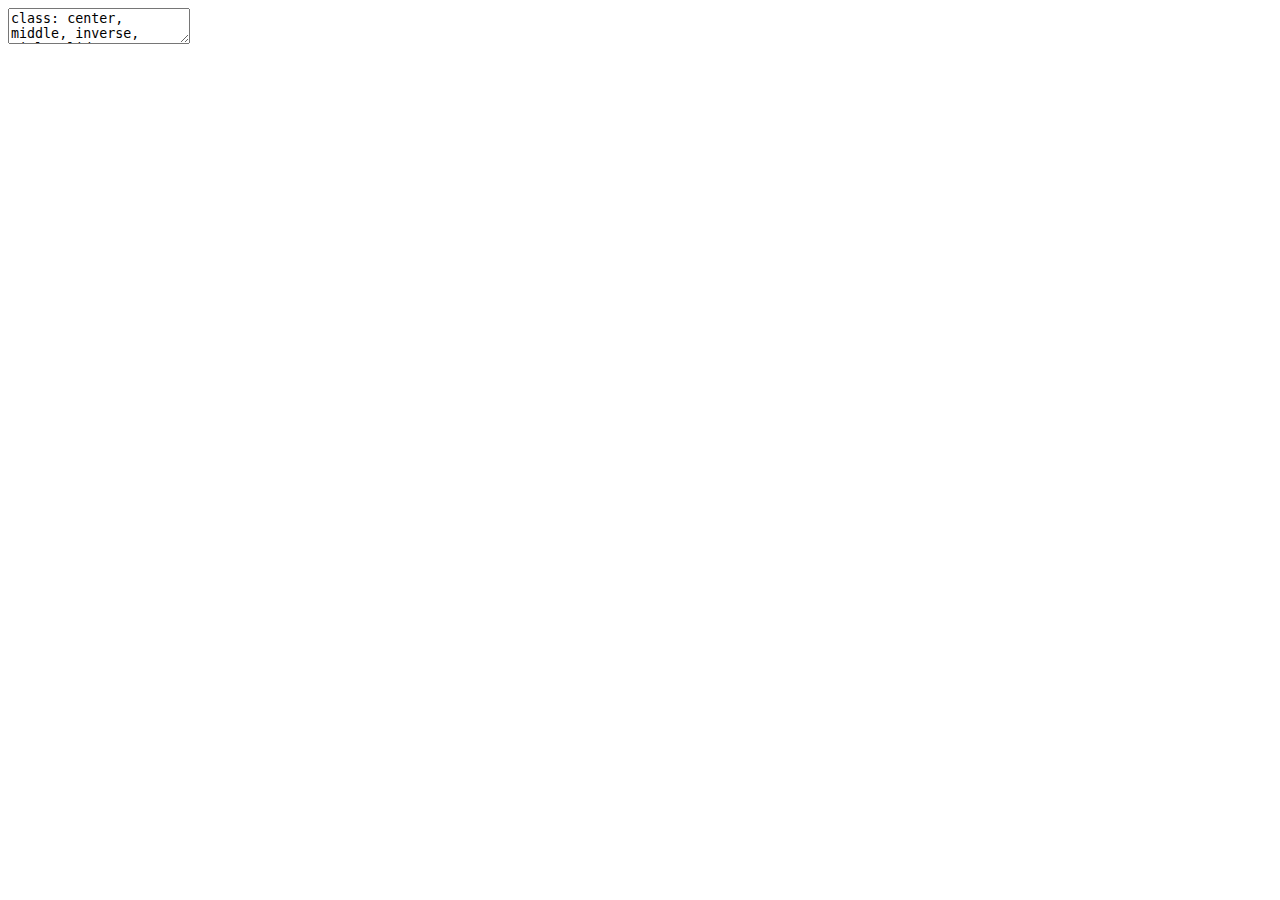
<file: 2019-09_r-in-grenoble_geospatial.html>
<!DOCTYPE html>
<html xmlns="http://www.w3.org/1999/xhtml" lang="" xml:lang="">
  <head>
    <title>Geospatial data in R</title>
    <meta charset="utf-8" />
    <meta name="author" content="Ian Hough" />
    <link href="libs/remark-css-0.0.1/default-fonts.css" rel="stylesheet" />
    <link href="libs/remark-css-0.0.1/default.css" rel="stylesheet" />
    <link rel="stylesheet" href="custom.css" type="text/css" />
  </head>
  <body>
    <textarea id="source">
class: center, middle, inverse, title-slide

# Geospatial data in R
### Ian Hough
### 2019-10-17 - R in Grenoble

---


# Overview

#### Data manipulation

* Vector data: [sf](https://r-spatial.github.io/sf/)
* Raster data: [raster](https://github.com/rspatial/raster)

#### Visualization

* Thematic maps: [tmap](https://github.com/mtennekes/tmap)
* Raster data: [rasterVis](https://oscarperpinan.github.io/rastervis/)
* Interactive maps: [tmap](https://github.com/mtennekes/tmap) &amp; [mapview](https://r-spatial.github.io/mapview/)

#### Resources

* [Lovelace et al. (2019): Geocomputation with R](https://geocompr.robinlovelace.net/index.html)
* [Pebesma &amp; Bivand (forthcoming): Spatial Data Science](https://keen-swartz-3146c4.netlify.com)
* [Bivand et al. (2013): Applied Spatial Data Analysis with R](https://www.springer.com/gp/book/9781461476177)
* [RSpatial.org](https://rspatial.org)
* [r-spatial.org](https://www.r-spatial.org)
* [CRAN Task View: Analysis of Spatial Data](https://cran.r-project.org/web/views/Spatial.html)
* [r-sig-geo mailing list](https://stat.ethz.ch/mailman/listinfo/R-SIG-Geo/)

---

# Why use R for geospatial data?

* Automation + reproducibility (vs. ArcGIS, QGIS, etc.)

* Ease of use (vs. C++/Java)

* Rich ecosystem of tools for statistical analysis (spatial + not), predictive modeling, and visualisation (vs. Python)

---

# Geospatial data models

.pull-left[
### Vector
![sf-classes](img/sf-classes.png)
]

.pull-right[
### Raster
![sf-classes](img/raster-data.png)
]

.footnote[*Img: Lovelace et al. 2019*&lt;sub&gt;]

---

# sf package

"Simple features" = OGC standard for representation of vector spatial data, used by many spatial libraries (GDAL, GEOS), databases (PostGIS), etc.

Extends `data.frame` or `tibble` by adding a geometry column. This makes it easy to work with sf object as you would any other data.frame (pipe-based workflows, dplyr, etc.)

Provides consistent interface to [gdal](https://gdal.org) and [geos](https://trac.osgeo.org/geos) libraries.

Largely supersedes [sp](https://cran.r-project.org/web/packages/sp/index.html), `rgdal`, and `rgeos` packages (although some other packages have not yet been updated to work with sf).

---

# sf setup

#### Prerequisites


```r
install.packages("sf")
install.packages("spData")    # for demo datasets
install.packages("tidyverse") # to demonstrate tidyverse compatibility
```

*Note:* the R spatial ecosystem depends on three open-source C/C++ libraries:

* [gdal](https://gdal.org): translator for geospatial data formats
* [geos](https://trac.osgeo.org/geos): spatial geometry engine
* [proj](https://proj.org): coordinate reference system transformations

These are included with the *binary* release of [sf](https://r-spatial.github.io/sf/) for Windows and Mac. If you use Unix or install packages from source you will need to install these separately.

---

# sf example


```r
library(sf)
```

```
## Linking to GEOS 3.6.1, GDAL 2.2.3, PROJ 4.9.3
```

```r
library(spData)    # demo datasets
```

```
## To access larger datasets in this package, install the spDataLarge
## package with: `install.packages('spDataLarge',
## repos='https://nowosad.github.io/drat/', type='source')`
```

```r
library(tidyverse) # show compatibility with tidyverse
```

```
## -- Attaching packages ---------------------------------------------------- tidyverse 1.2.1 --
```

```
## v ggplot2 3.2.1     v purrr   0.3.2
## v tibble  2.1.3     v dplyr   0.8.3
## v tidyr   1.0.0     v stringr 1.4.0
## v readr   1.3.1     v forcats 0.4.0
```

```
## -- Conflicts ------------------------------------------------------- tidyverse_conflicts() --
## x dplyr::filter() masks stats::filter()
## x dplyr::lag()    masks stats::lag()
```

```r
class(world)
```

```
## [1] "sf"         "tbl_df"     "tbl"        "data.frame"
```

```r
names(world)
```

```
##  [1] "iso_a2"    "name_long" "continent" "region_un" "subregion"
##  [6] "type"      "area_km2"  "pop"       "lifeExp"   "gdpPercap"
## [11] "geom"
```

---

# sf geometry column is sticky


```r
# Sticky geometry column
world[1:3, 2]
```

```
## Simple feature collection with 3 features and 1 field
## geometry type:  MULTIPOLYGON
## dimension:      XY
## bbox:           xmin: -180 ymin: -18.28799 xmax: 180 ymax: 27.65643
## epsg (SRID):    4326
## proj4string:    +proj=longlat +datum=WGS84 +no_defs
## # A tibble: 3 x 2
##   name_long                                                            geom
##   &lt;chr&gt;                                                  &lt;MULTIPOLYGON [°]&gt;
## 1 Fiji          (((180 -16.06713, 180 -16.55522, 179.3641 -16.80135, 178.7~
## 2 Tanzania      (((33.90371 -0.95, 34.07262 -1.05982, 37.69869 -3.09699, 3~
## 3 Western Saha~ (((-8.66559 27.65643, -8.665124 27.58948, -8.6844 27.39574~
```

```r
# Get a single column
world$iso_a2 %&gt;% head
```

```
## [1] "FJ" "TZ" "EH" "CA" "US" "KZ"
```

---

# sf pipe-based workflow


```r
world %&gt;%
  dplyr::filter(continent == "Africa") %&gt;%
  dplyr::select(pop) %&gt;%
  plot(main = "Population")
```

![](2019-09_r-in-grenoble_geospatial_files/figure-html/unnamed-chunk-4-1.png)&lt;!-- --&gt;

---

# sf functions

All sf functions start with a `st_` prefix (for "spatial-temporal", taken from PostGIS).

Reading / writing - works with files or databases


```r
st_read()
st_write()
```

Inspection


```r
st_bbox() # bounding box
st_coordinates()
st_crs()
st_geometry() # get the geometry column
```

To / from sp


```r
world_sp &lt;- as(world, "Spatial")
world_sf &lt;- st_as_sf(world_sp)
```

---

# sf to / from data.frame


```r
# sf to data.frame
world_df &lt;- st_drop_geometry(world)

# data.frame to sfc
set.seed(1)
pts &lt;- data.frame(lat = runif(5, 30, 80), lon = runif(5, -5, 10)) %&gt;%
       st_as_sf(coords = c("lon", "lat"), crs = 4326) # EPSG:4326 = WGS84

plot(world$geom)
plot(pts, pch = 19, cex = 2, col = "blue", add = T)
```

![](2019-09_r-in-grenoble_geospatial_files/figure-html/unnamed-chunk-8-1.png)&lt;!-- --&gt;

---

# sf coordinate reference systems


```r
# Get CRS
st_crs(world)
```

```
## Coordinate Reference System:
##   EPSG: 4326 
##   proj4string: "+proj=longlat +datum=WGS84 +no_defs"
```

```r
# Project using EPSG code
st_transform(world, crs = 3035) %&gt;%
  st_crs()
```

```
## Coordinate Reference System:
##   EPSG: 3035 
##   proj4string: "+proj=laea +lat_0=52 +lon_0=10 +x_0=4321000 +y_0=3210000 +ellps=GRS80 +towgs84=0,0,0,0,0,0,0 +units=m +no_defs"
```

```r
# Project using proj4string
st_transform(world, crs = "+proj=sinu +lon_0=0 +x_0=0 +y_0=0 +a=6371007.181 +b=6371007.181 +units=m +no_defs") %&gt;%
  st_crs()
```

```
## Coordinate Reference System:
##   No EPSG code
##   proj4string: "+proj=sinu +lon_0=0 +x_0=0 +y_0=0 +a=6371007.181 +b=6371007.181 +units=m +no_defs"
```

---

# Simple spatial subsetting


```r
world[pts, "iso_a2"]
```

```
## although coordinates are longitude/latitude, st_intersects assumes that they are planar
```

```
## Simple feature collection with 2 features and 1 field
## geometry type:  MULTIPOLYGON
## dimension:      XY
## bbox:           xmin: -9.392884 ymin: 35.94685 xmax: 15.017 ymax: 54.9831
## epsg (SRID):    4326
## proj4string:    +proj=longlat +datum=WGS84 +no_defs
## # A tibble: 2 x 2
##   iso_a2                                                               geom
##   &lt;chr&gt;                                                  &lt;MULTIPOLYGON [°]&gt;
## 1 DE     (((14.11969 53.75703, 14.35332 53.24817, 14.07452 52.98126, 14.43~
## 2 ES     (((-7.453726 37.09779, -7.537105 37.4289, -7.166508 37.80389, -7.~
```

---

# sf quantities and geometric operations


```r
st_area()
st_buffer()
st_contains()
st_difference()
st_intersects()
st_intersection()
st_length()
st_overlaps()
st_touches()
st_union()
...
```

---

### sf and ggplot2


```r
library(ggplot2)

ggplot() +
  geom_sf(data = world, aes(fill = iso_a2), show.legend = FALSE) +
  geom_sf(data = pts) +
  coord_sf(crs = "+proj=robin +lon_0=0 +x_0=0 +y_0=0 +datum=WGS84 +units=m +no_defs")
```

![](2019-09_r-in-grenoble_geospatial_files/figure-html/unnamed-chunk-12-1.png)&lt;!-- --&gt;

---

# raster package

Three types of raster objects

* `RasterLayer` = a single layer (e.g. elevation)
* `RaterStack` = multiple layers with the same spatial extent and CRS (e.g. daily temperature); more flexible than RasterBrick (layers can be mix of in memory and multiple files)
* `RasterBrick` = like a RasterStack but all layers are contained in a single file; faster processing compared to RasterStack

A key feature of the raster package is that it only loads data into memory when needed. If there is insufficient memory and the `filename` argument is provided, raster functions will process data in chunks and write directly to disk rather than loading into memory.

Note: `raster` relies on `sp` and `rgdal`. The new [stars](https://r-spatial.github.io/stars/) package is intended to supersede `raster` and will provide a structure and interface more similar to `sf` and support for multidimensional data cubes (e.g. x, y, z, time).

---

# raster setup


```r
install.packages("sp")     # imported by raster
install.packages("rgdal")  # needed for reading/writing many data formats
install.packages("raster")
```


```r
library(raster)
```

```
## Loading required package: sp
```

```
## 
## Attaching package: 'raster'
```

```
## The following object is masked from 'package:dplyr':
## 
##     select
```

```
## The following object is masked from 'package:tidyr':
## 
##     extract
```

Watch out for masking of `dplyr::select` and `tidyr::extract`!

---

# raster example


```r
t2m &lt;- raster::brick("data/era5_t2m.tif")
raster::inMemory(t2m)
```

```
## [1] FALSE
```

```r
t2m
```

```
## class      : RasterBrick 
## dimensions : 37, 55, 2035, 24  (nrow, ncol, ncell, nlayers)
## resolution : 0.25, 0.25  (x, y)
## extent     : -5.375, 8.375, 42.125, 51.375  (xmin, xmax, ymin, ymax)
## crs        : +proj=longlat +datum=WGS84 +no_defs +ellps=WGS84 +towgs84=0,0,0 
## source     : C:/Users/Ian/code/2019-10_r-in-grenoble_geospatial/data/era5_t2m.tif 
## names      : era5_t2m.1, era5_t2m.2, era5_t2m.3, era5_t2m.4, era5_t2m.5, era5_t2m.6, era5_t2m.7, era5_t2m.8, era5_t2m.9, era5_t2m.10, era5_t2m.11, era5_t2m.12, era5_t2m.13, era5_t2m.14, era5_t2m.15, ... 
## min values :   275.0910,   274.7592,   274.4634,   274.3012,   274.0129,   275.2710,   276.0705,   277.9212,   280.0212,    281.6605,    282.2485,    283.1449,    283.8315,    283.6270,    282.9048, ... 
## max values :   293.2530,   293.2009,   293.1298,   293.0960,   293.0639,   293.0323,   293.0066,   294.9174,   296.0506,    297.1310,    297.9987,    298.8321,    299.9331,    300.5916,    300.6237, ...
```

---


```r
names(t2m) &lt;- paste0("t2m_20180601_", 0:23)

# Get one or more layers
t2m[[1:3]] %&gt;%
  plot
```

![](2019-09_r-in-grenoble_geospatial_files/figure-html/unnamed-chunk-16-1.png)&lt;!-- --&gt;

---


```r
# Get values from a single layer
t2m$t2m_20180601_0[1:3, 1:3]
```

```
## [1] 286.7862 286.3626 286.6148 287.4074 287.1633 287.4659 287.7788 287.6613
## [9] 287.6613
```

```r
# Cells are indexed from the top left corner along rows then by columns
raster::xyFromCell(t2m, c(1, 55, 56))
```

```
##          x     y
## [1,] -5.25 51.25
## [2,]  8.25 51.25
## [3,] -5.25 51.00
```

---

# raster functions

Reading / writing


```r
raster::raster() # create or read a RasterLayer
raster::stack()  # create or read a RasterStack
raster::brick()  # create or read a RasterBrick
raster::writeRaster() # save to disk
```

Inspection


```r
raster::crs()        # get or set CRS
raster::projection() # get or set CRS
raster::coordinates()
raster::extent()     # bounding box
```

---

# Projection


```r
# Uses bilinear or nearest neighbour
t2m$t2m_20180601_0 %&gt;%
  projectRaster(crs = "+proj=laea +lat_0=52 +lon_0=10 +x_0=4321000 +y_0=3210000 +ellps=GRS80 +towgs84=0,0,0,0,0,0,0 +units=m +no_defs") %&gt;%
  plot
```

![](2019-09_r-in-grenoble_geospatial_files/figure-html/unnamed-chunk-20-1.png)&lt;!-- --&gt;


```r
raster::projectRaster()crs()        # get or set CRS
raster::projection() # get or set CRS
raster::coordinates()
raster::extent()     # bounding box
```

---

# raster -&gt; vector


```r
raster::rasterToPoints()   # returns centroids
raster::rasterToPolygons() # returns borders
```


```r
plot(rasterToPoints(t2m$t2m_20180601_0))
plot(world$geom, add = T)
```

![](2019-09_r-in-grenoble_geospatial_files/figure-html/unnamed-chunk-23-1.png)&lt;!-- --&gt;

---

# vector -&gt; raster


```r
france &lt;- world[, "iso_a2"] %&gt;%
          dplyr::filter(iso_a2 == "FR") %&gt;%
          st_cast("POLYGON") %&gt;%
          mutate(area = st_area(geom)) %&gt;%
          dplyr::arrange(-area) %&gt;%
          .[1, ]
```

```
## Warning in st_cast.sf(., "POLYGON"): repeating attributes for all sub-
## geometries for which they may not be constant
```

```r
fr_rst &lt;- raster::rasterize(france, t2m)
plot(fr_rst, axes = FALSE, box = FALSE)
```

![](2019-09_r-in-grenoble_geospatial_files/figure-html/unnamed-chunk-24-1.png)&lt;!-- --&gt;

---

# raster operations


```r
raster::area()    # area of each cell
raster::crop()    # reduce extent by that of a raster a spatial object
raster::extract() # get values at locations of points or polygons
raster::focal()   # moving window summaries
raster::zonal()   # zonal statistics based on "zones" defined by layers of a raster value
...
```

---

# Map algebra


```r
plot(max(t2m) * fr_rst)
```

![](2019-09_r-in-grenoble_geospatial_files/figure-html/unnamed-chunk-26-1.png)&lt;!-- --&gt;

---

# Mapping

Livecoding: [mapping_demo.R](mapping_demo.R)
    </textarea>
<style data-target="print-only">@media screen {.remark-slide-container{display:block;}.remark-slide-scaler{box-shadow:none;}}</style>
<script src="https://remarkjs.com/downloads/remark-latest.min.js"></script>
<script>var slideshow = remark.create({
"highlightStyle": "github",
"highlightLines": true,
"countIncrementalSlides": false
});
if (window.HTMLWidgets) slideshow.on('afterShowSlide', function (slide) {
  window.dispatchEvent(new Event('resize'));
});
(function(d) {
  var s = d.createElement("style"), r = d.querySelector(".remark-slide-scaler");
  if (!r) return;
  s.type = "text/css"; s.innerHTML = "@page {size: " + r.style.width + " " + r.style.height +"; }";
  d.head.appendChild(s);
})(document);

(function(d) {
  var el = d.getElementsByClassName("remark-slides-area");
  if (!el) return;
  var slide, slides = slideshow.getSlides(), els = el[0].children;
  for (var i = 1; i < slides.length; i++) {
    slide = slides[i];
    if (slide.properties.continued === "true" || slide.properties.count === "false") {
      els[i - 1].className += ' has-continuation';
    }
  }
  var s = d.createElement("style");
  s.type = "text/css"; s.innerHTML = "@media print { .has-continuation { display: none; } }";
  d.head.appendChild(s);
})(document);
// delete the temporary CSS (for displaying all slides initially) when the user
// starts to view slides
(function() {
  var deleted = false;
  slideshow.on('beforeShowSlide', function(slide) {
    if (deleted) return;
    var sheets = document.styleSheets, node;
    for (var i = 0; i < sheets.length; i++) {
      node = sheets[i].ownerNode;
      if (node.dataset["target"] !== "print-only") continue;
      node.parentNode.removeChild(node);
    }
    deleted = true;
  });
})();
// adds .remark-code-has-line-highlighted class to <pre> parent elements
// of code chunks containing highlighted lines with class .remark-code-line-highlighted
(function(d) {
  const hlines = d.querySelectorAll('.remark-code-line-highlighted');
  const preParents = [];
  const findPreParent = function(line, p = 0) {
    if (p > 1) return null; // traverse up no further than grandparent
    const el = line.parentElement;
    return el.tagName === "PRE" ? el : findPreParent(el, ++p);
  };

  for (let line of hlines) {
    let pre = findPreParent(line);
    if (pre && !preParents.includes(pre)) preParents.push(pre);
  }
  preParents.forEach(p => p.classList.add("remark-code-has-line-highlighted"));
})(document);</script>

<script>
(function() {
  var links = document.getElementsByTagName('a');
  for (var i = 0; i < links.length; i++) {
    if (/^(https?:)?\/\//.test(links[i].getAttribute('href'))) {
      links[i].target = '_blank';
    }
  }
})();
</script>

<script>
slideshow._releaseMath = function(el) {
  var i, text, code, codes = el.getElementsByTagName('code');
  for (i = 0; i < codes.length;) {
    code = codes[i];
    if (code.parentNode.tagName !== 'PRE' && code.childElementCount === 0) {
      text = code.textContent;
      if (/^\\\((.|\s)+\\\)$/.test(text) || /^\\\[(.|\s)+\\\]$/.test(text) ||
          /^\$\$(.|\s)+\$\$$/.test(text) ||
          /^\\begin\{([^}]+)\}(.|\s)+\\end\{[^}]+\}$/.test(text)) {
        code.outerHTML = code.innerHTML;  // remove <code></code>
        continue;
      }
    }
    i++;
  }
};
slideshow._releaseMath(document);
</script>
<!-- dynamically load mathjax for compatibility with self-contained -->
<script>
(function () {
  var script = document.createElement('script');
  script.type = 'text/javascript';
  script.src  = 'https://mathjax.rstudio.com/latest/MathJax.js?config=TeX-MML-AM_CHTML';
  if (location.protocol !== 'file:' && /^https?:/.test(script.src))
    script.src  = script.src.replace(/^https?:/, '');
  document.getElementsByTagName('head')[0].appendChild(script);
})();
</script>
  </body>
</html>
</file>
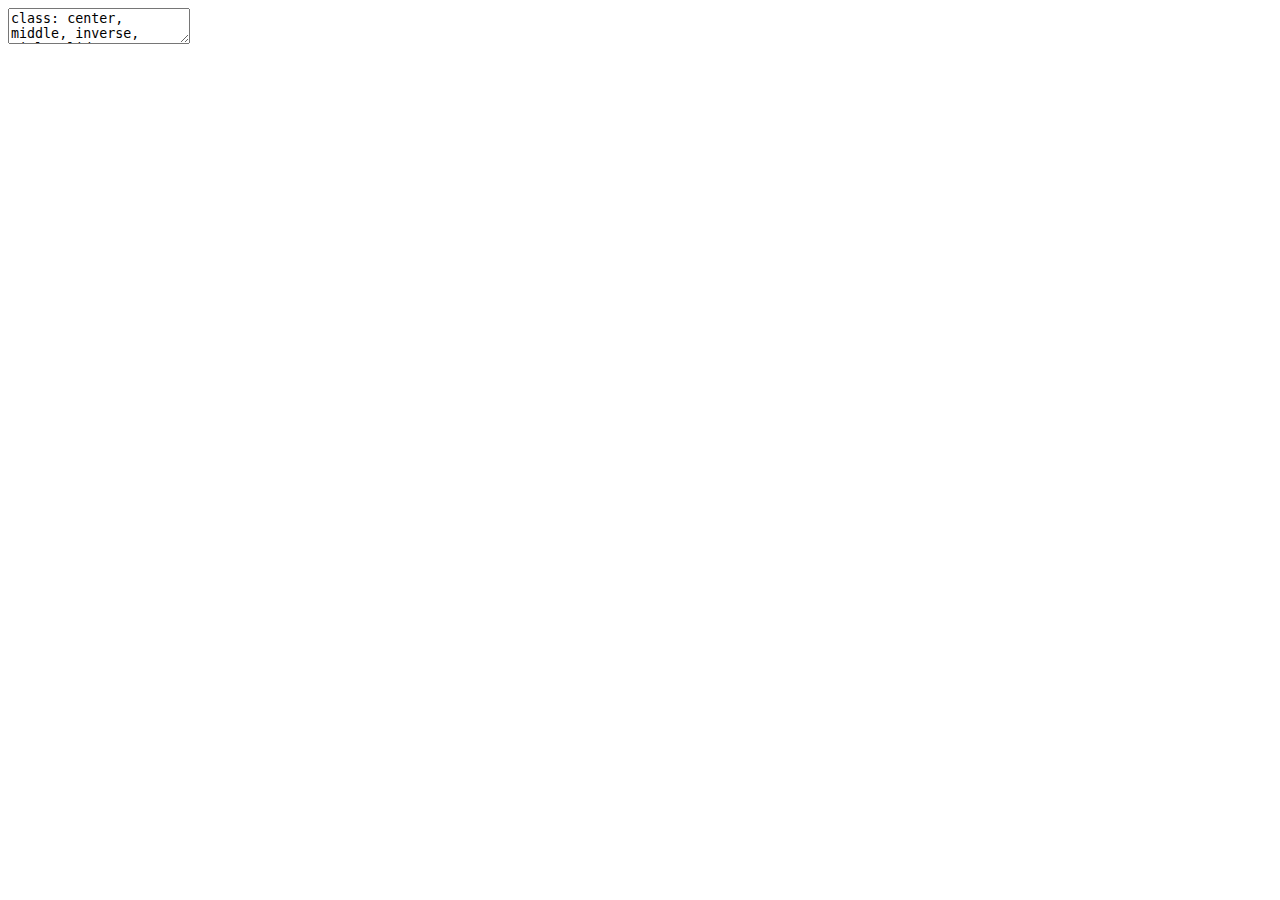
<file: talk_2019-10_geospatial.html>
<!DOCTYPE html>
<html xmlns="http://www.w3.org/1999/xhtml" lang="" xml:lang="">
  <head>
    <title>Geospatial data in R</title>
    <meta charset="utf-8" />
    <meta name="author" content="Ian Hough" />
    <link href="libs/remark-css-0.0.1/default-fonts.css" rel="stylesheet" />
    <link href="libs/remark-css-0.0.1/default.css" rel="stylesheet" />
    <link rel="stylesheet" href="custom.css" type="text/css" />
  </head>
  <body>
    <textarea id="source">
class: center, middle, inverse, title-slide

# Geospatial data in R
### Ian Hough
### 2019-10-17 - R in Grenoble

---


# Overview

#### Data manipulation

* Vector data: [sf](https://r-spatial.github.io/sf/)
* Raster data: [raster](https://github.com/rspatial/raster)

#### Visualization

* Thematic maps: [tmap](https://github.com/mtennekes/tmap)
* Raster data: [rasterVis](https://oscarperpinan.github.io/rastervis/)
* Interactive maps: [tmap](https://github.com/mtennekes/tmap) &amp; [mapview](https://r-spatial.github.io/mapview/)

#### Resources

* [Lovelace et al. (2019): Geocomputation with R](https://geocompr.robinlovelace.net/index.html)
* [Pebesma &amp; Bivand (forthcoming): Spatial Data Science](https://keen-swartz-3146c4.netlify.com)
* [Bivand et al. (2013): Applied Spatial Data Analysis with R](https://www.springer.com/gp/book/9781461476177)
* [RSpatial.org](https://rspatial.org)
* [r-spatial.org](https://www.r-spatial.org)
* [CRAN Task View: Analysis of Spatial Data](https://cran.r-project.org/web/views/Spatial.html)
* [r-sig-geo mailing list](https://stat.ethz.ch/mailman/listinfo/R-SIG-Geo/)

---

# Why use R for geospatial data?

* Automation + reproducibility (vs. ArcGIS, QGIS, etc.)

* Ease of use (vs. C++/Java)

* Rich ecosystem of tools for statistical analysis (spatial + not), predictive modeling, and visualisation (vs. Python)

---

# Geospatial data models

.pull-left[
### Vector
![sf-classes](img/sf-classes.png)
]

.pull-right[
### Raster
![sf-classes](img/raster-data.png)
]

.footnote[*Img: Lovelace et al. 2019*&lt;sub&gt;]

---

# sf package

"Simple features" = OGC standard for representation of vector spatial data, used by many spatial libraries (GDAL, GEOS), databases (PostGIS), etc.

Extends `data.frame` or `tibble` by adding a geometry column. This makes it easy to work with sf object as you would any other data.frame (pipe-based workflows, dplyr, etc.)

Provides consistent interface to [gdal](https://gdal.org) and [geos](https://trac.osgeo.org/geos) libraries.

Largely supersedes [sp](https://cran.r-project.org/web/packages/sp/index.html), `rgdal`, and `rgeos` packages (although some other packages have not yet been updated to work with sf).

---

# sf setup

#### Prerequisites


```r
install.packages("sf")
install.packages("spData")    # for demo datasets
install.packages("tidyverse") # to demonstrate tidyverse compatibility
```

*Note:* the R spatial ecosystem depends on three open-source C/C++ libraries:

* [gdal](https://gdal.org): translator for geospatial data formats
* [geos](https://trac.osgeo.org/geos): spatial geometry engine
* [proj](https://proj.org): coordinate reference system transformations

These are included with the *binary* release of [sf](https://r-spatial.github.io/sf/) for Windows and Mac. If you use Unix or install packages from source you will need to install these separately.

---

# sf example


```r
library(sf)
```

```
## Linking to GEOS 3.6.1, GDAL 2.2.3, PROJ 4.9.3
```

```r
library(spData)    # demo datasets
```

```
## To access larger datasets in this package, install the spDataLarge
## package with: `install.packages('spDataLarge',
## repos='https://nowosad.github.io/drat/', type='source')`
```

```r
library(tidyverse) # show compatibility with tidyverse
```

```
## -- Attaching packages ---------------------------------------------------- tidyverse 1.2.1 --
```

```
## v ggplot2 3.2.1     v purrr   0.3.2
## v tibble  2.1.3     v dplyr   0.8.3
## v tidyr   1.0.0     v stringr 1.4.0
## v readr   1.3.1     v forcats 0.4.0
```

```
## -- Conflicts ------------------------------------------------------- tidyverse_conflicts() --
## x dplyr::filter() masks stats::filter()
## x dplyr::lag()    masks stats::lag()
```

```r
class(world)
```

```
## [1] "sf"         "tbl_df"     "tbl"        "data.frame"
```

```r
names(world)
```

```
##  [1] "iso_a2"    "name_long" "continent" "region_un" "subregion"
##  [6] "type"      "area_km2"  "pop"       "lifeExp"   "gdpPercap"
## [11] "geom"
```

---

# sf geometry column is sticky


```r
# Sticky geometry column
world[1:3, 2]
```

```
## Simple feature collection with 3 features and 1 field
## geometry type:  MULTIPOLYGON
## dimension:      XY
## bbox:           xmin: -180 ymin: -18.28799 xmax: 180 ymax: 27.65643
## epsg (SRID):    4326
## proj4string:    +proj=longlat +datum=WGS84 +no_defs
## # A tibble: 3 x 2
##   name_long                                                            geom
##   &lt;chr&gt;                                                  &lt;MULTIPOLYGON [°]&gt;
## 1 Fiji          (((180 -16.06713, 180 -16.55522, 179.3641 -16.80135, 178.7~
## 2 Tanzania      (((33.90371 -0.95, 34.07262 -1.05982, 37.69869 -3.09699, 3~
## 3 Western Saha~ (((-8.66559 27.65643, -8.665124 27.58948, -8.6844 27.39574~
```

```r
# Get a single column
world$iso_a2 %&gt;% head
```

```
## [1] "FJ" "TZ" "EH" "CA" "US" "KZ"
```

---

# sf pipe-based workflow


```r
world %&gt;%
  dplyr::filter(continent == "Africa") %&gt;%
  dplyr::select(pop) %&gt;%
  plot(main = "Population")
```

![](talk_2019-10_geospatial_files/figure-html/unnamed-chunk-4-1.png)&lt;!-- --&gt;

---

# sf functions

All sf functions start with a `st_` prefix (for "spatial-temporal", taken from PostGIS).

Reading / writing - works with files or databases


```r
st_read()
st_write()
```

Inspection


```r
st_bbox() # bounding box
st_coordinates()
st_crs()
st_geometry() # get the geometry column
```

To / from sp


```r
world_sp &lt;- as(world, "Spatial")
world_sf &lt;- st_as_sf(world_sp)
```

---

# sf to / from data.frame


```r
# sf to data.frame
world_df &lt;- st_drop_geometry(world)

# data.frame to sfc
set.seed(1)
pts &lt;- data.frame(lat = runif(5, 30, 80), lon = runif(5, -5, 10)) %&gt;%
       st_as_sf(coords = c("lon", "lat"), crs = 4326) # EPSG:4326 = WGS84

plot(world$geom)
plot(pts, pch = 19, cex = 2, col = "blue", add = T)
```

![](talk_2019-10_geospatial_files/figure-html/unnamed-chunk-8-1.png)&lt;!-- --&gt;

---

# sf coordinate reference systems


```r
# Get CRS
st_crs(world)
```

```
## Coordinate Reference System:
##   EPSG: 4326 
##   proj4string: "+proj=longlat +datum=WGS84 +no_defs"
```

```r
# Project using EPSG code
st_transform(world, crs = 3035) %&gt;%
  st_crs()
```

```
## Coordinate Reference System:
##   EPSG: 3035 
##   proj4string: "+proj=laea +lat_0=52 +lon_0=10 +x_0=4321000 +y_0=3210000 +ellps=GRS80 +towgs84=0,0,0,0,0,0,0 +units=m +no_defs"
```

```r
# Project using proj4string
st_transform(world, crs = "+proj=sinu +lon_0=0 +x_0=0 +y_0=0 +a=6371007.181 +b=6371007.181 +units=m +no_defs") %&gt;%
  st_crs()
```

```
## Coordinate Reference System:
##   No EPSG code
##   proj4string: "+proj=sinu +lon_0=0 +x_0=0 +y_0=0 +a=6371007.181 +b=6371007.181 +units=m +no_defs"
```

---

# Simple spatial subsetting


```r
world[pts, "iso_a2"]
```

```
## although coordinates are longitude/latitude, st_intersects assumes that they are planar
```

```
## Simple feature collection with 2 features and 1 field
## geometry type:  MULTIPOLYGON
## dimension:      XY
## bbox:           xmin: -9.392884 ymin: 35.94685 xmax: 15.017 ymax: 54.9831
## epsg (SRID):    4326
## proj4string:    +proj=longlat +datum=WGS84 +no_defs
## # A tibble: 2 x 2
##   iso_a2                                                               geom
##   &lt;chr&gt;                                                  &lt;MULTIPOLYGON [°]&gt;
## 1 DE     (((14.11969 53.75703, 14.35332 53.24817, 14.07452 52.98126, 14.43~
## 2 ES     (((-7.453726 37.09779, -7.537105 37.4289, -7.166508 37.80389, -7.~
```

---

# sf quantities and geometric operations


```r
st_area()
st_buffer()
st_contains()
st_difference()
st_intersects()
st_intersection()
st_length()
st_overlaps()
st_touches()
st_union()
...
```

---

### sf and ggplot2


```r
library(ggplot2)

ggplot() +
  geom_sf(data = world, aes(fill = iso_a2), show.legend = FALSE) +
  geom_sf(data = pts) +
  coord_sf(crs = "+proj=robin +lon_0=0 +x_0=0 +y_0=0 +datum=WGS84 +units=m +no_defs")
```

![](talk_2019-10_geospatial_files/figure-html/unnamed-chunk-12-1.png)&lt;!-- --&gt;

---

# raster package

Three types of raster objects

* `RasterLayer` = a single layer (e.g. elevation)
* `RaterStack` = multiple layers with the same spatial extent and CRS (e.g. daily temperature); more flexible than RasterBrick (layers can be mix of in memory and multiple files)
* `RasterBrick` = like a RasterStack but all layers are contained in a single file; faster processing compared to RasterStack

A key feature of the raster package is that it only loads data into memory when needed. If there is insufficient memory and the `filename` argument is provided, raster functions will process data in chunks and write directly to disk rather than loading into memory.

Note: `raster` relies on `sp` and `rgdal`. The new [stars](https://r-spatial.github.io/stars/) package is intended to supersede `raster` and will provide a structure and interface more similar to `sf` and support for multidimensional data cubes (e.g. x, y, z, time).

---

# raster setup


```r
install.packages("sp")     # imported by raster
install.packages("rgdal")  # needed for reading/writing many data formats
install.packages("raster")
```


```r
library(raster)
```

```
## Loading required package: sp
```

```
## 
## Attaching package: 'raster'
```

```
## The following object is masked from 'package:dplyr':
## 
##     select
```

```
## The following object is masked from 'package:tidyr':
## 
##     extract
```

Watch out for masking of `dplyr::select` and `tidyr::extract`!

---

# raster example


```r
t2m &lt;- raster::brick("data/era5_t2m.tif")
raster::inMemory(t2m)
```

```
## [1] FALSE
```

```r
t2m
```

```
## class      : RasterBrick 
## dimensions : 37, 55, 2035, 24  (nrow, ncol, ncell, nlayers)
## resolution : 0.25, 0.25  (x, y)
## extent     : -5.375, 8.375, 42.125, 51.375  (xmin, xmax, ymin, ymax)
## crs        : +proj=longlat +datum=WGS84 +no_defs +ellps=WGS84 +towgs84=0,0,0 
## source     : C:/Users/Ian/code/2019-10_r-in-grenoble_geospatial/data/era5_t2m.tif 
## names      : era5_t2m.1, era5_t2m.2, era5_t2m.3, era5_t2m.4, era5_t2m.5, era5_t2m.6, era5_t2m.7, era5_t2m.8, era5_t2m.9, era5_t2m.10, era5_t2m.11, era5_t2m.12, era5_t2m.13, era5_t2m.14, era5_t2m.15, ... 
## min values :   275.0910,   274.7592,   274.4634,   274.3012,   274.0129,   275.2710,   276.0705,   277.9212,   280.0212,    281.6605,    282.2485,    283.1449,    283.8315,    283.6270,    282.9048, ... 
## max values :   293.2530,   293.2009,   293.1298,   293.0960,   293.0639,   293.0323,   293.0066,   294.9174,   296.0506,    297.1310,    297.9987,    298.8321,    299.9331,    300.5916,    300.6237, ...
```

---


```r
names(t2m) &lt;- paste0("t2m_20180601_", 0:23)

# Get one or more layers
t2m[[1:3]] %&gt;%
  plot
```

![](talk_2019-10_geospatial_files/figure-html/unnamed-chunk-16-1.png)&lt;!-- --&gt;

---


```r
# Get values from a single layer
t2m$t2m_20180601_0[1:3, 1:3]
```

```
## [1] 286.7862 286.3626 286.6148 287.4074 287.1633 287.4659 287.7788 287.6613
## [9] 287.6613
```

```r
# Cells are indexed from the top left corner along rows then by columns
raster::xyFromCell(t2m, c(1, 55, 56))
```

```
##          x     y
## [1,] -5.25 51.25
## [2,]  8.25 51.25
## [3,] -5.25 51.00
```

---

# raster functions

Reading / writing


```r
raster::raster() # create or read a RasterLayer
raster::stack()  # create or read a RasterStack
raster::brick()  # create or read a RasterBrick
raster::writeRaster() # save to disk
```

Inspection


```r
raster::crs()        # get or set CRS
raster::projection() # get or set CRS
raster::coordinates()
raster::extent()     # bounding box
```

---

# Projection


```r
# Uses bilinear or nearest neighbour
t2m$t2m_20180601_0 %&gt;%
  projectRaster(crs = "+proj=laea +lat_0=52 +lon_0=10 +x_0=4321000 +y_0=3210000 +ellps=GRS80 +towgs84=0,0,0,0,0,0,0 +units=m +no_defs") %&gt;%
  plot
```

![](talk_2019-10_geospatial_files/figure-html/unnamed-chunk-20-1.png)&lt;!-- --&gt;


```r
raster::projectRaster()crs()        # get or set CRS
raster::projection() # get or set CRS
raster::coordinates()
raster::extent()     # bounding box
```

---

# raster -&gt; vector


```r
raster::rasterToPoints()   # returns centroids
raster::rasterToPolygons() # returns borders
```


```r
plot(rasterToPoints(t2m$t2m_20180601_0))
plot(world$geom, add = T)
```

![](talk_2019-10_geospatial_files/figure-html/unnamed-chunk-23-1.png)&lt;!-- --&gt;

---

# vector -&gt; raster


```r
france &lt;- world[, "iso_a2"] %&gt;%
          dplyr::filter(iso_a2 == "FR") %&gt;%
          st_cast("POLYGON") %&gt;%
          mutate(area = st_area(geom)) %&gt;%
          dplyr::arrange(-area) %&gt;%
          .[1, ]
```

```
## Warning in st_cast.sf(., "POLYGON"): repeating attributes for all sub-
## geometries for which they may not be constant
```

```r
fr_rst &lt;- raster::rasterize(france, t2m)
plot(fr_rst, axes = FALSE, box = FALSE)
```

![](talk_2019-10_geospatial_files/figure-html/unnamed-chunk-24-1.png)&lt;!-- --&gt;

---

# raster operations


```r
raster::area()    # area of each cell
raster::crop()    # reduce extent by that of a raster a spatial object
raster::extract() # get values at locations of points or polygons
raster::focal()   # moving window summaries
raster::zonal()   # zonal statistics based on "zones" defined by layers of a raster value
...
```

---

# Map algebra


```r
plot(max(t2m) * fr_rst)
```

![](talk_2019-10_geospatial_files/figure-html/unnamed-chunk-26-1.png)&lt;!-- --&gt;

---

# Mapping

Livecoding: [mapping_demo.R](https://github.com/ihough/talk_2019-10_geospatial_r-in-grenoble/blob/master/mapping_demo.R)
    </textarea>
<style data-target="print-only">@media screen {.remark-slide-container{display:block;}.remark-slide-scaler{box-shadow:none;}}</style>
<script src="https://remarkjs.com/downloads/remark-latest.min.js"></script>
<script>var slideshow = remark.create({
"highlightStyle": "github",
"highlightLines": true,
"countIncrementalSlides": false
});
if (window.HTMLWidgets) slideshow.on('afterShowSlide', function (slide) {
  window.dispatchEvent(new Event('resize'));
});
(function(d) {
  var s = d.createElement("style"), r = d.querySelector(".remark-slide-scaler");
  if (!r) return;
  s.type = "text/css"; s.innerHTML = "@page {size: " + r.style.width + " " + r.style.height +"; }";
  d.head.appendChild(s);
})(document);

(function(d) {
  var el = d.getElementsByClassName("remark-slides-area");
  if (!el) return;
  var slide, slides = slideshow.getSlides(), els = el[0].children;
  for (var i = 1; i < slides.length; i++) {
    slide = slides[i];
    if (slide.properties.continued === "true" || slide.properties.count === "false") {
      els[i - 1].className += ' has-continuation';
    }
  }
  var s = d.createElement("style");
  s.type = "text/css"; s.innerHTML = "@media print { .has-continuation { display: none; } }";
  d.head.appendChild(s);
})(document);
// delete the temporary CSS (for displaying all slides initially) when the user
// starts to view slides
(function() {
  var deleted = false;
  slideshow.on('beforeShowSlide', function(slide) {
    if (deleted) return;
    var sheets = document.styleSheets, node;
    for (var i = 0; i < sheets.length; i++) {
      node = sheets[i].ownerNode;
      if (node.dataset["target"] !== "print-only") continue;
      node.parentNode.removeChild(node);
    }
    deleted = true;
  });
})();
// adds .remark-code-has-line-highlighted class to <pre> parent elements
// of code chunks containing highlighted lines with class .remark-code-line-highlighted
(function(d) {
  const hlines = d.querySelectorAll('.remark-code-line-highlighted');
  const preParents = [];
  const findPreParent = function(line, p = 0) {
    if (p > 1) return null; // traverse up no further than grandparent
    const el = line.parentElement;
    return el.tagName === "PRE" ? el : findPreParent(el, ++p);
  };

  for (let line of hlines) {
    let pre = findPreParent(line);
    if (pre && !preParents.includes(pre)) preParents.push(pre);
  }
  preParents.forEach(p => p.classList.add("remark-code-has-line-highlighted"));
})(document);</script>

<script>
(function() {
  var links = document.getElementsByTagName('a');
  for (var i = 0; i < links.length; i++) {
    if (/^(https?:)?\/\//.test(links[i].getAttribute('href'))) {
      links[i].target = '_blank';
    }
  }
})();
</script>

<script>
slideshow._releaseMath = function(el) {
  var i, text, code, codes = el.getElementsByTagName('code');
  for (i = 0; i < codes.length;) {
    code = codes[i];
    if (code.parentNode.tagName !== 'PRE' && code.childElementCount === 0) {
      text = code.textContent;
      if (/^\\\((.|\s)+\\\)$/.test(text) || /^\\\[(.|\s)+\\\]$/.test(text) ||
          /^\$\$(.|\s)+\$\$$/.test(text) ||
          /^\\begin\{([^}]+)\}(.|\s)+\\end\{[^}]+\}$/.test(text)) {
        code.outerHTML = code.innerHTML;  // remove <code></code>
        continue;
      }
    }
    i++;
  }
};
slideshow._releaseMath(document);
</script>
<!-- dynamically load mathjax for compatibility with self-contained -->
<script>
(function () {
  var script = document.createElement('script');
  script.type = 'text/javascript';
  script.src  = 'https://mathjax.rstudio.com/latest/MathJax.js?config=TeX-MML-AM_CHTML';
  if (location.protocol !== 'file:' && /^https?:/.test(script.src))
    script.src  = script.src.replace(/^https?:/, '');
  document.getElementsByTagName('head')[0].appendChild(script);
})();
</script>
  </body>
</html>
</file>
<file: libs/remark-css-0.0.1/default-fonts.css>
@import url(https://fonts.googleapis.com/css?family=Yanone+Kaffeesatz);
@import url(https://fonts.googleapis.com/css?family=Droid+Serif:400,700,400italic);
@import url(https://fonts.googleapis.com/css?family=Source+Code+Pro:400,700);

body { font-family: 'Droid Serif', 'Palatino Linotype', 'Book Antiqua', Palatino, 'Microsoft YaHei', 'Songti SC', serif; }
h1, h2, h3 {
  font-family: 'Yanone Kaffeesatz';
  font-weight: normal;
}
.remark-code, .remark-inline-code { font-family: 'Source Code Pro', 'Lucida Console', Monaco, monospace; }
</file>
<file: libs/remark-css-0.0.1/default.css>
a, a > code {
  color: rgb(249, 38, 114);
  text-decoration: none;
}
.footnote {
  position: absolute;
  bottom: 3em;
  padding-right: 4em;
  font-size: 90%;
}
.remark-code-line-highlighted     { background-color: #ffff88; }

.inverse {
  background-color: #272822;
  color: #d6d6d6;
  text-shadow: 0 0 20px #333;
}
.inverse h1, .inverse h2, .inverse h3 {
  color: #f3f3f3;
}
/* Two-column layout */
.left-column {
  color: #777;
  width: 20%;
  height: 92%;
  float: left;
}
.left-column h2:last-of-type, .left-column h3:last-child {
  color: #000;
}
.right-column {
  width: 75%;
  float: right;
  padding-top: 1em;
}
.pull-left {
  float: left;
  width: 47%;
}
.pull-right {
  float: right;
  width: 47%;
}
.pull-right ~ * {
  clear: both;
}
img, video, iframe {
  max-width: 100%;
}
blockquote {
  border-left: solid 5px lightgray;
  padding-left: 1em;
}
.remark-slide table {
  margin: auto;
  border-top: 1px solid #666;
  border-bottom: 1px solid #666;
}
.remark-slide table thead th { border-bottom: 1px solid #ddd; }
th, td { padding: 5px; }
.remark-slide thead, .remark-slide tfoot, .remark-slide tr:nth-child(even) { background: #eee }

@page { margin: 0; }
@media print {
  .remark-slide-scaler {
    width: 100% !important;
    height: 100% !important;
    transform: scale(1) !important;
    top: 0 !important;
    left: 0 !important;
  }
}
</file>
<file: custom.css>
.remark-code {
	font-size: 16px;
}
</file>
